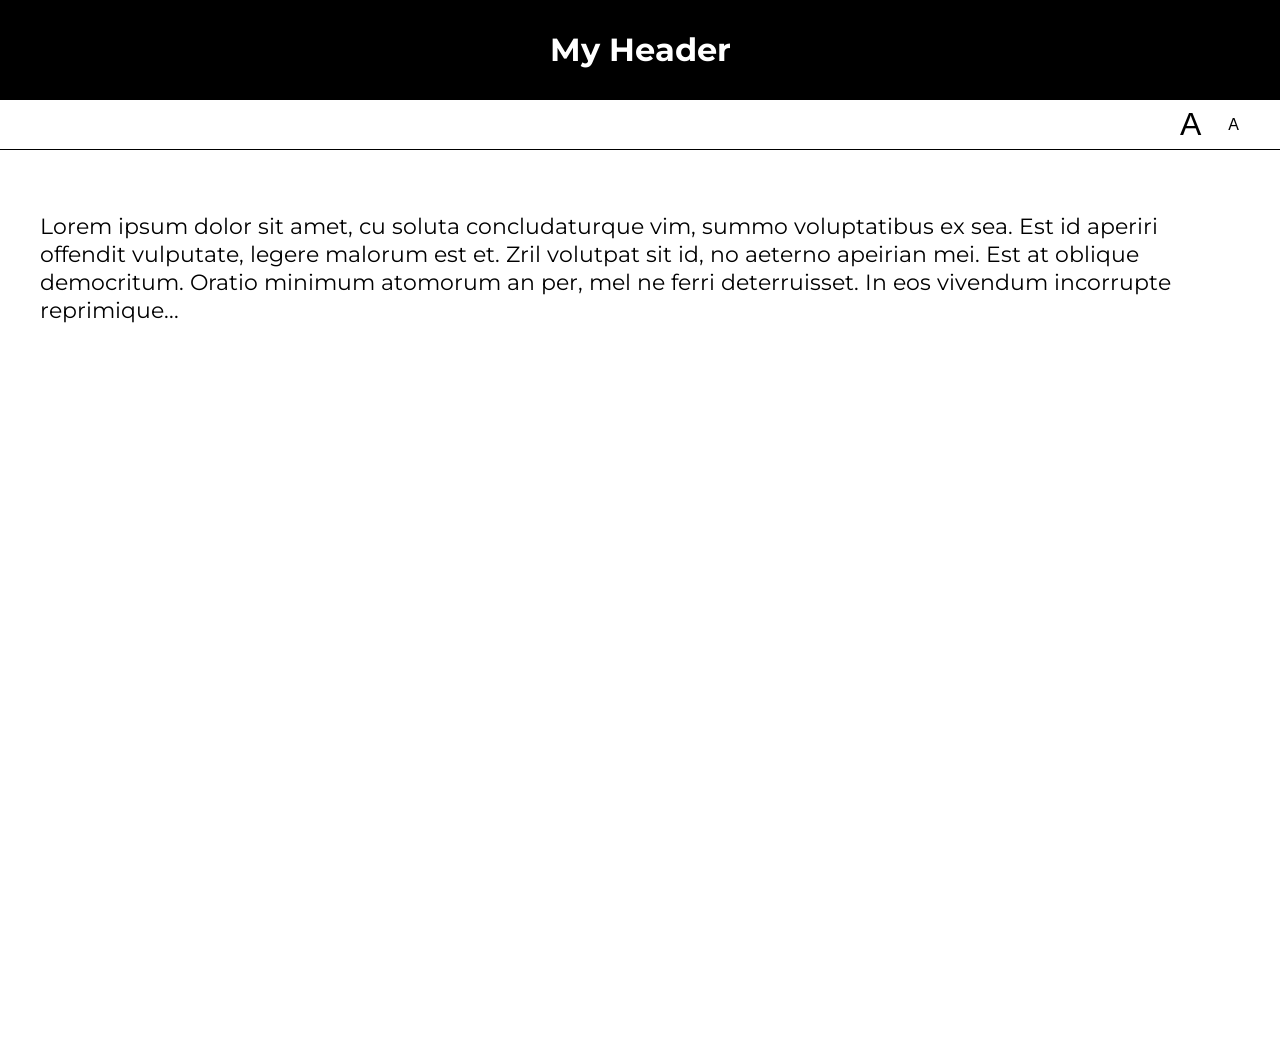
<file: lab05/01-font-switcher/index.html>
<!DOCTYPE html>
<html lang="en">
<head>
    <meta charset="UTF-8">
    <title>Lab 05: Font Switcher</title>
      <link rel="stylesheet" href="../style.css">
      <script src="index.js" defer></script>
</head>
<body class="high-contrast">
    <div class="container">

        <header><h1>My Header</h1></header>

        <nav>
            <button id="a1" title="Make font bigger">A</button>
            <button id="a2" title="Make font smaller">A</button>
        </nav>

        <div class="content">
            <p>
                Lorem ipsum dolor sit amet, cu soluta concludaturque vim,
                summo voluptatibus ex sea. Est id aperiri offendit vulputate,
                legere malorum est et. Zril volutpat sit id, no aeterno apeirian
                mei. Est at oblique democritum. Oratio minimum atomorum an per,
                mel ne ferri deterruisset. In eos vivendum incorrupte reprimique...
            </p>
        </div>

    </div>
</body>
</html>
</file>
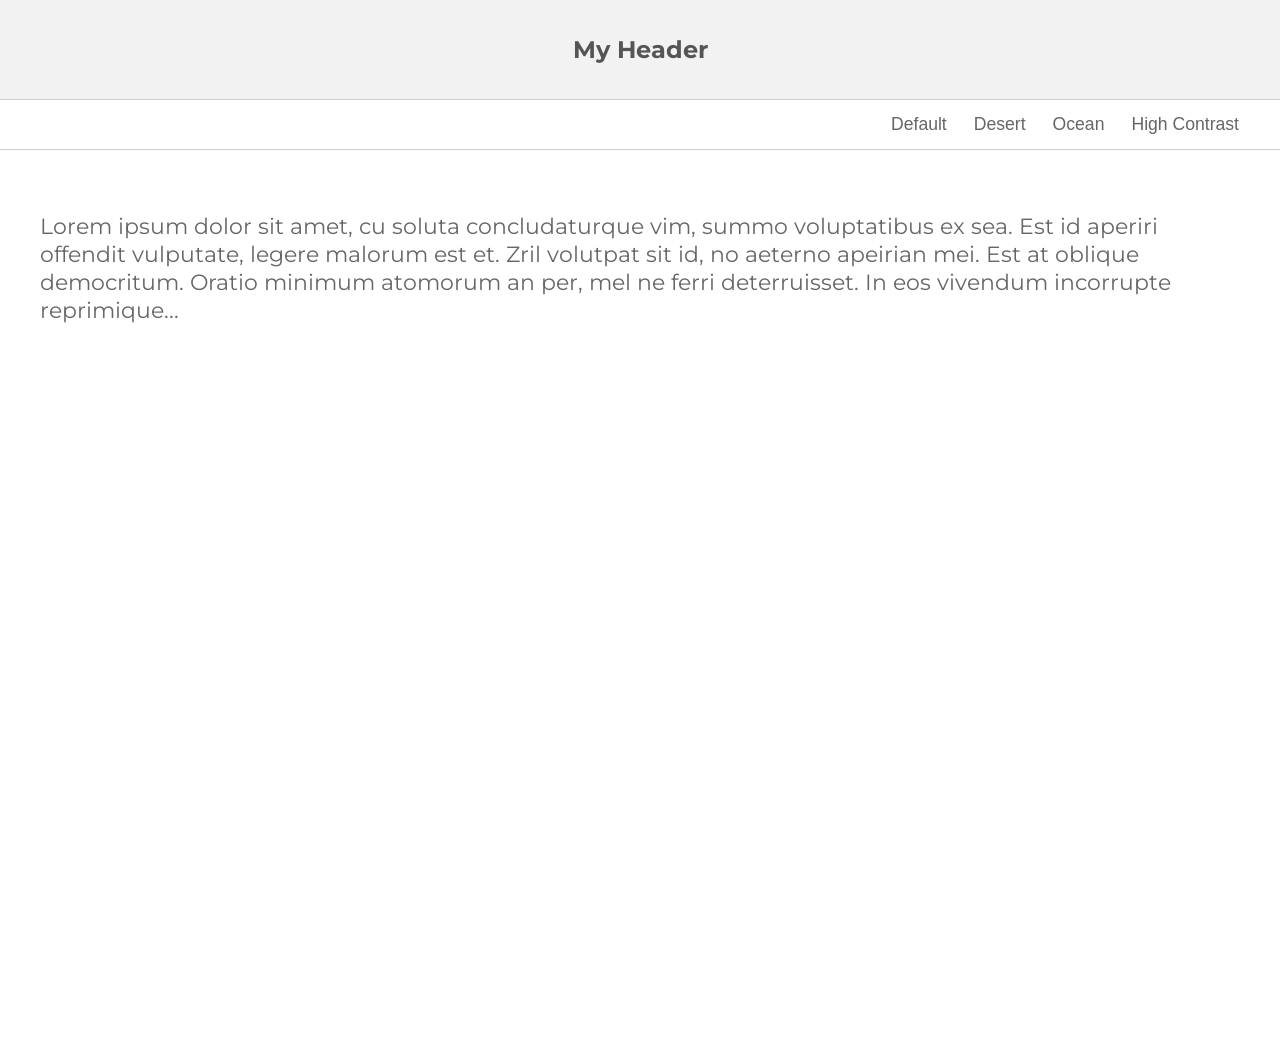
<file: lab05/02-theme-switcher/index.html>
<!DOCTYPE html>
<html lang="en" >

<head>
    <meta charset="UTF-8">
    <title>Lab 05: Theme Switcher</title>
    <link rel="stylesheet" href="../style.css">
    <script src="index.js" defer></script>
  
</head>

<body>

    <section class="container">
        <header><h1>My Header</h1></header>
        <nav>
            <button id="default" title="Change to 'Default' theme">Default</button>
            <button id="desert" title="Change to 'Desert' theme">Desert</button>
            <button id="ocean" title="Change to 'Ocean' theme">Ocean</button>
            <button id="high-contrast" title="Change to 'High Contrast' theme">High Contrast</button>
        </nav>
        <div class="content">
            <p>Lorem ipsum dolor sit amet, cu soluta concludaturque vim, summo voluptatibus ex sea. Est id aperiri offendit vulputate, legere malorum est et. Zril volutpat sit id, no aeterno apeirian mei. Est at oblique democritum. Oratio minimum atomorum an per,
            mel ne ferri deterruisset. In eos vivendum incorrupte reprimique...</p>
        </div>
    </section>
</body>

</html>
</file>
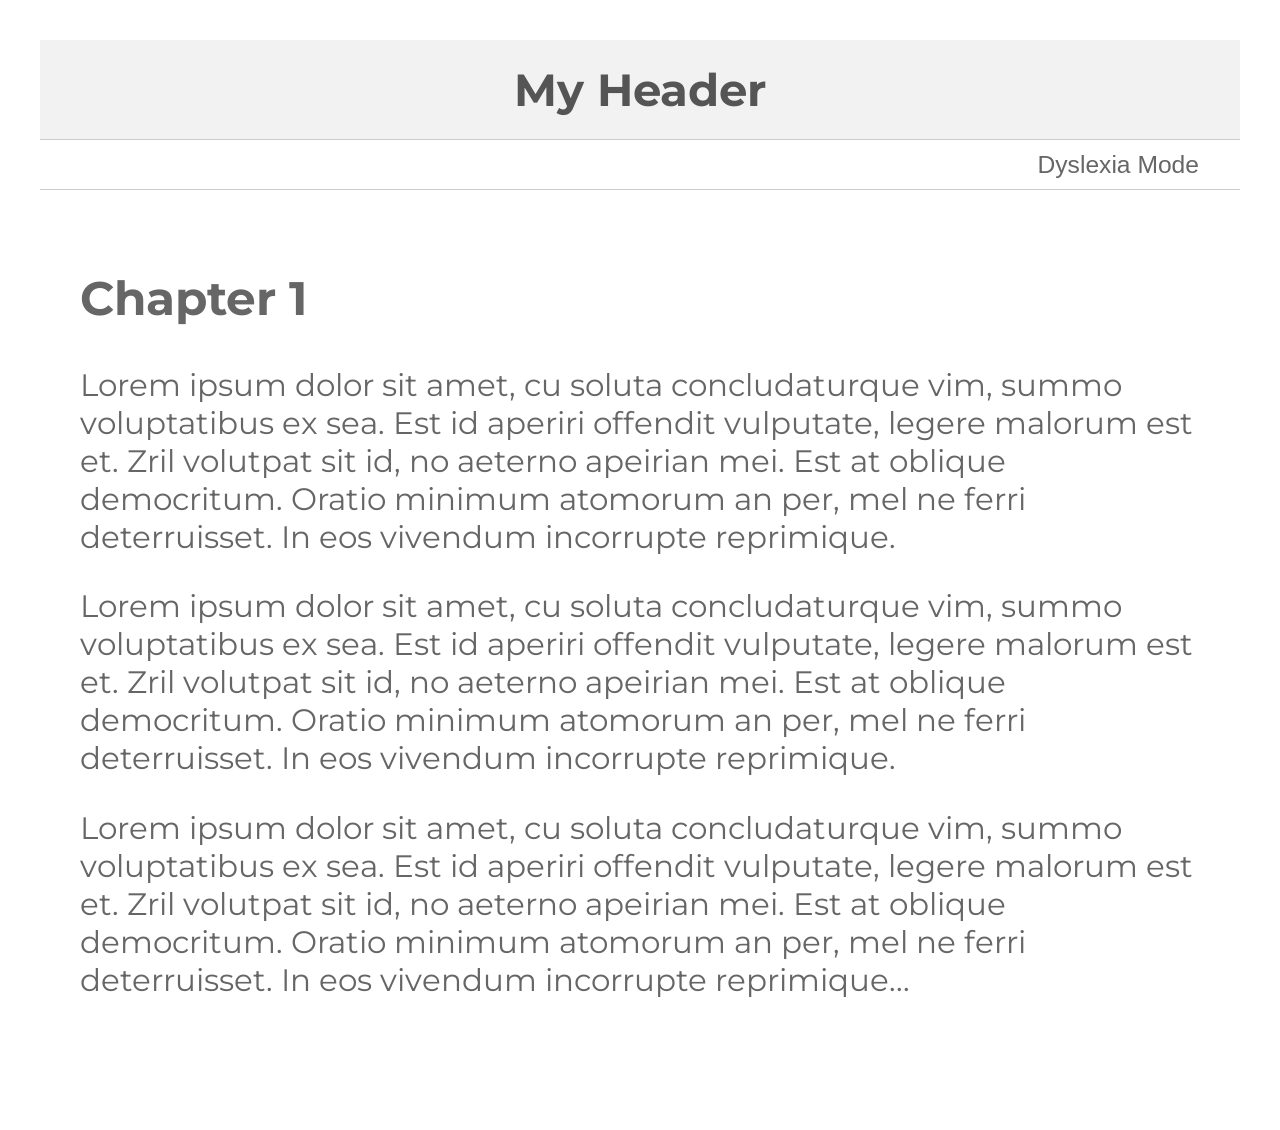
<file: lab05/03-dyslexia-mode/index.html>
<!DOCTYPE html>
<html lang="en">
<head>
    <meta charset="UTF-8">
    <title>Lab 05: Dyslexia Mode</title>
      <link rel="stylesheet" href="../style.css">
      <script src="index.js" defer></script>
</head>
<body>
    <div class="content">

        <header><h1>My Header</h1></header>

        <nav>
            <button id="dyslexia-toggle" href="#">Dyslexia Mode</button>
        </nav>

        <div class="content">
            <h2>Chapter 1</h2>
            <p>
                Lorem ipsum dolor sit amet, cu soluta concludaturque vim,
                summo voluptatibus ex sea. Est id aperiri offendit vulputate,
                legere malorum est et. Zril volutpat sit id, no aeterno apeirian
                mei. Est at oblique democritum. Oratio minimum atomorum an per,
                mel ne ferri deterruisset. In eos vivendum incorrupte reprimique.

            </p>

            <p>
                Lorem ipsum dolor sit amet, cu soluta concludaturque vim,
                summo voluptatibus ex sea. Est id aperiri offendit vulputate,
                legere malorum est et. Zril volutpat sit id, no aeterno apeirian
                mei. Est at oblique democritum. Oratio minimum atomorum an per,
                mel ne ferri deterruisset. In eos vivendum incorrupte reprimique.
                
            </p>

            <p>
                Lorem ipsum dolor sit amet, cu soluta concludaturque vim,
                summo voluptatibus ex sea. Est id aperiri offendit vulputate,
                legere malorum est et. Zril volutpat sit id, no aeterno apeirian
                mei. Est at oblique democritum. Oratio minimum atomorum an per,
                mel ne ferri deterruisset. In eos vivendum incorrupte reprimique...
                
            </p>
        </div>

    </div>
</body>
</html>
</file>
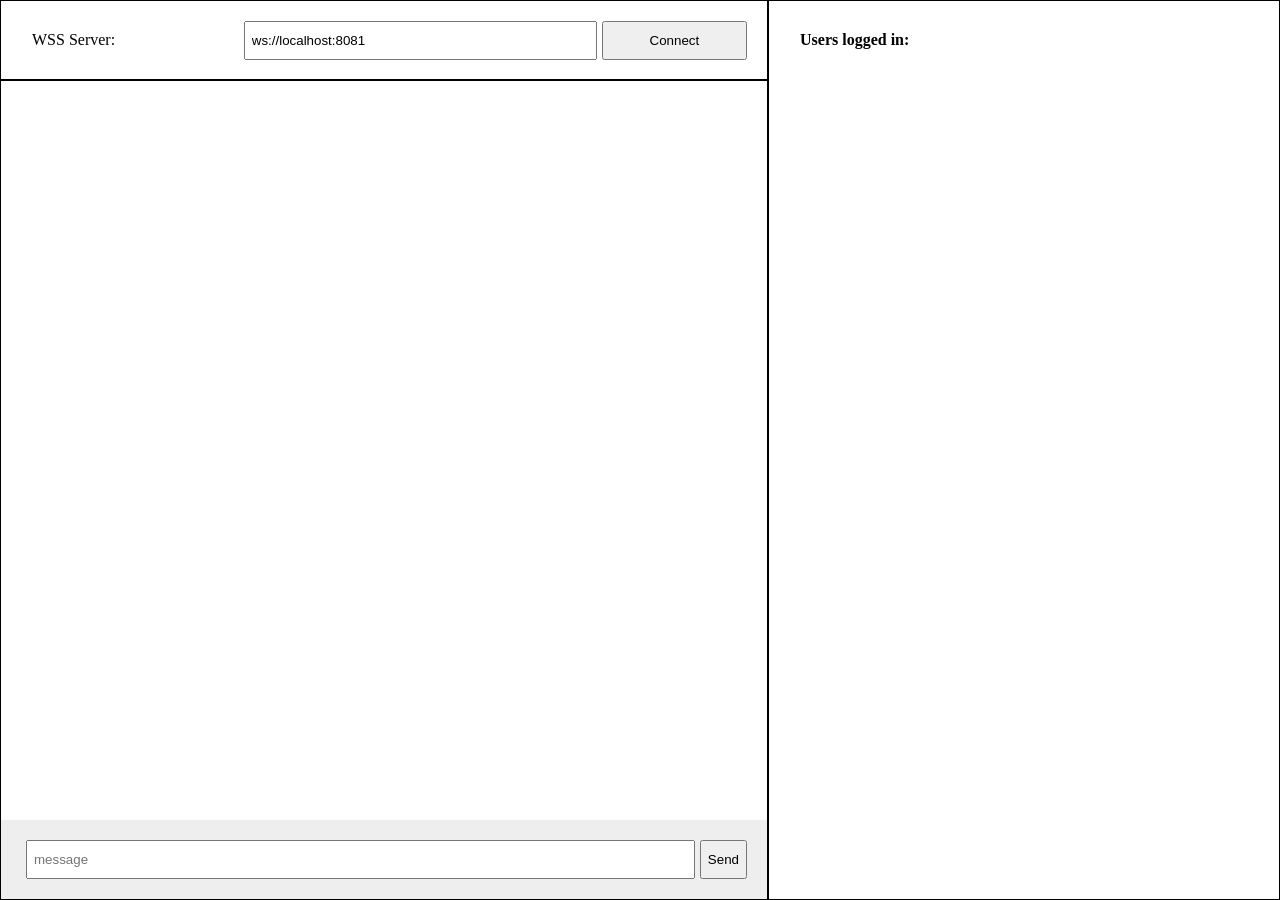
<file: lab08/client/index.html>
<!DOCTYPE html>
<html lang="en">
    <head>
        <title>Lab 8</title>
        <link rel="stylesheet" href="index.css">
    </head>
    <body>

        <!-- You won't interact with the "metadata" section -->
        <section class="metadata">
            <div id="step1">
                <label>WSS Server:</label>
                <input type="text" id="server" value="ws://localhost:8081">
                <button id="connect">Connect</button>
            </div>
            <div id="step2" class="hidden">
                <label>Screen Name:</label>
                <input id="name" type="text" />
                <button id="set-name">Set Name</button>
            </div>
            <div id="status" class="hidden">
                <div>
                    <strong>Status:</strong> <span id="ws-status">Disconnected</span>
                </div>
                <div>
                    <strong>Username:</strong> <span id="name-display"></span>
                </div>
            </div>
        </section>

        
        <section class="messages">
            <div id="chat-container" class="hidden">
                <!-- 2. Append new chat messages to the #chat container -->
                <div id="chat"></div>
            </div>
            <div id="send-container">
                <input id="message" type="text" placeholder="message">
                <button id="send">Send</button>
            </div>
        </section>

        <section class="users">
            <strong id="users-header">Users logged in:</strong>
            <!-- 1. Update the #users-list with the list of connected users -->
            <div id="users-list"></div>
        </section>
    </body>

    <script src="client.js"></script>
</html>
</file>
<file: lab05/style.css>
@import url(https://fonts.googleapis.com/css?family=Montserrat:400,700);

document, body {
   margin: 0px;
   font-family: 'Montserrat';
}

body * {
   box-sizing: border-box;
}

.container {
    min-height: 100vh;
    display: flex;
    flex-direction: column;
}

header, nav {
   display: flex;
   justify-content: center;
   height: 100%;
}

header {
    align-items: center;
    color: #555;
    border-bottom: solid 1px #CCC;
    background-color: #F2F2F2;
    height: 100px;
}
nav {
    height: 50px;
    border-bottom: solid 1px #CCC;
    justify-content: flex-end;
    padding-right: 20px;
}

button {
    background-color: transparent;
    border: 0px;
    text-decoration: none;
    font-size: 1.1em;
    color: #666;
    margin-right: 15px;
}

#a1 {
   font-size: 2em;
}
#a2 {
   font-size: 1em;
}

.content {
   padding: 40px;
   font-size: 1.4em;
   color: #666;
   min-height: 100vh;
}


/******************/
/* Custom Classes */
/******************/

.ocean header {
   background: #434a6c;
   color: white;
   font-family: 'Montserrat';
}
.ocean button, .ocean .content {
    color: #434a6c;
}
.ocean .content {
   background: #99cccc;
   line-height: 1.6em;
}
.ocean header, .ocean nav {
    border-bottom: solid 1px #434a6c;
}

.desert header {
    background: #A8651E;
    color: #EFDEC2;
}
.desert button {
    color: #A8651E;
}
.desert .content {
    background: #EFDEC2;
    color: #A8651E;
}
.desert header, .desert nav {
    border-bottom: solid 1px #774713;
}

.high-contrast header {
    background: black;
    color: white;
}
.high-contrast .content {
    background: white;
    color: black;
}
.high-contrast header, .high-contrast nav {
    border-bottom: solid 1px black;
}
.high-contrast header {
    background: black;
    color: white;
}
.high-contrast button {
    color: black;
}

.dyslexia-mode {
    letter-spacing: 0.35ch;
    word-spacing: 1.225ch;
    font-variant-ligatures: none;
    line-height: 2.0;
    font-weight: 600;
    color: #000;
    font-size: 150%;
}

.dyslexia-mode .content {
    max-width: 800px;
}
</file>
<file: lab08/client/index.css>
* {
    box-sizing: border-box;
}
body {
    margin: 0px;
    display: grid;
    grid-template-rows: 80px calc(100vh - 80px);
    grid-template-columns: 60% 40%;
    grid-template-areas: 
        "top right"
        "left right";
}
section {
    border: solid 1px #000;
    display: flex;
}

.hidden {
    display: none !important;
}

.metadata {
    grid-area: top;
    display: flex;
    flex-direction: column;
    padding: 20px;
}

.metadata > div { 
    display: grid;
    grid-template-columns: 30% 50% 20%;
}

.users {
    grid-area: right;
    flex-direction: column;
    padding: 20px;
}
#status {
    display: flex;
    flex-direction: column;
}
#status > div {
    display: grid;
    grid-template-columns: 100px auto;
}
#status span, #status strong {
    padding: 2px 6px;
}

.messages {
    grid-area: left;
    display: flex;
    flex-direction: column;
    justify-content: flex-end;
    align-items: stretch;
}

/* #send-container {
    display: none;
} */
#message {
    width: 100%;
    margin-left: 5px;
    padding: 10px 6px;
}
span, label, input, strong {
    margin-left: 5px;
    margin-right: 5px;
    padding: 10px 6px;
}



.messages #message {
    align-self: flex-end;
}

.messages .right {
    text-align: right;
    padding: 10px 0px;
}

.messages .left {
    padding: 10px 0px;
}

#send-container {
    display: flex;
    background: #EEE;
    padding: 20px;
}
#chat-container {
    height: 100%;
    overflow: auto;
}
#chat {
    min-height: min-content;
    padding: 20px;
    display: flex;
    flex-direction: column;
    justify-content: flex-end;
}
</file>
